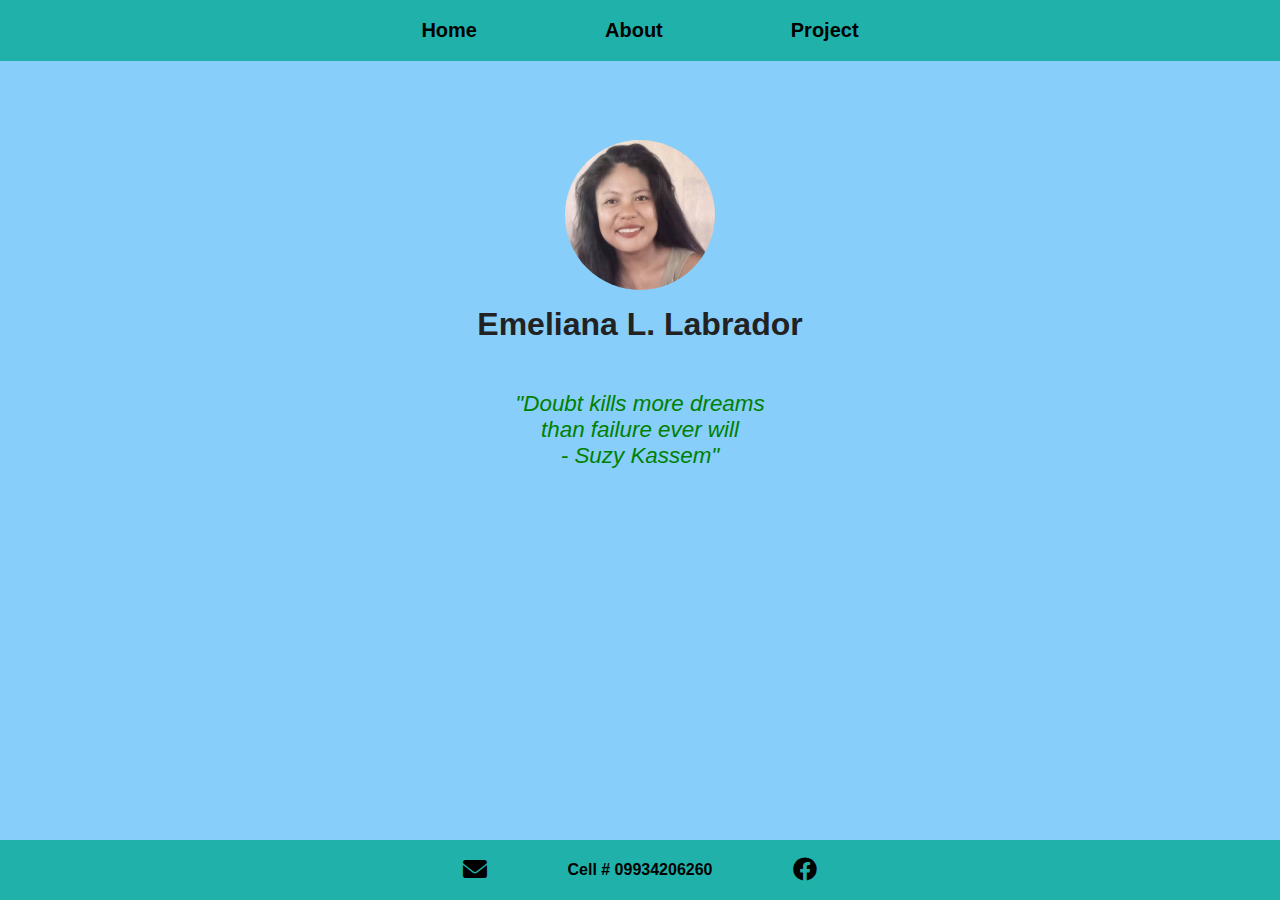
<file: index.html>
<!DOCTYPE html>
<html lang="en">
<head>
  <meta charset="UTF-8" />
  <meta name="viewport" content="width=device-width, initial-scale=1.0" />
  <link rel="stylesheet" href="https://cdnjs.cloudflare.com/ajax/libs/font-awesome/6.0.0-beta3/css/all.min.css"/>
  <link rel="stylesheet" href="css/index.css">
  <title>Portfolio</title>
 
</head>
<body>
  <header>
    <nav>
        <a href="index.html">Home</a>
        <a href="files/about.html">About</a>
        <a href="files/project.html">Project</a>
      </nav>
  </header>

  <main>
        <section class="profile">
            <img src="images/picture.jpg"/>
            <h1>Emeliana L. Labrador</h1>
          </section>

          <div class="quote">
            <blockquote>
              "Doubt kills more dreams<br>than failure ever will<br> - Suzy Kassem"
            </blockquote>
          </div>
    </div>
  </main>

  <footer>
    <a href="mailto:emelianalabrador@email.com"><i class="fas fa-envelope"></i></a>
    <p class="contactnumber"><b>Cell # 09934206260</b></p>
    <a href="https://www.facebook.com/share/1AU1FuTvKm/" target="_blank"><i class="fab fa-facebook"></i></a>
  </footer>
</body>
</html>
</file>
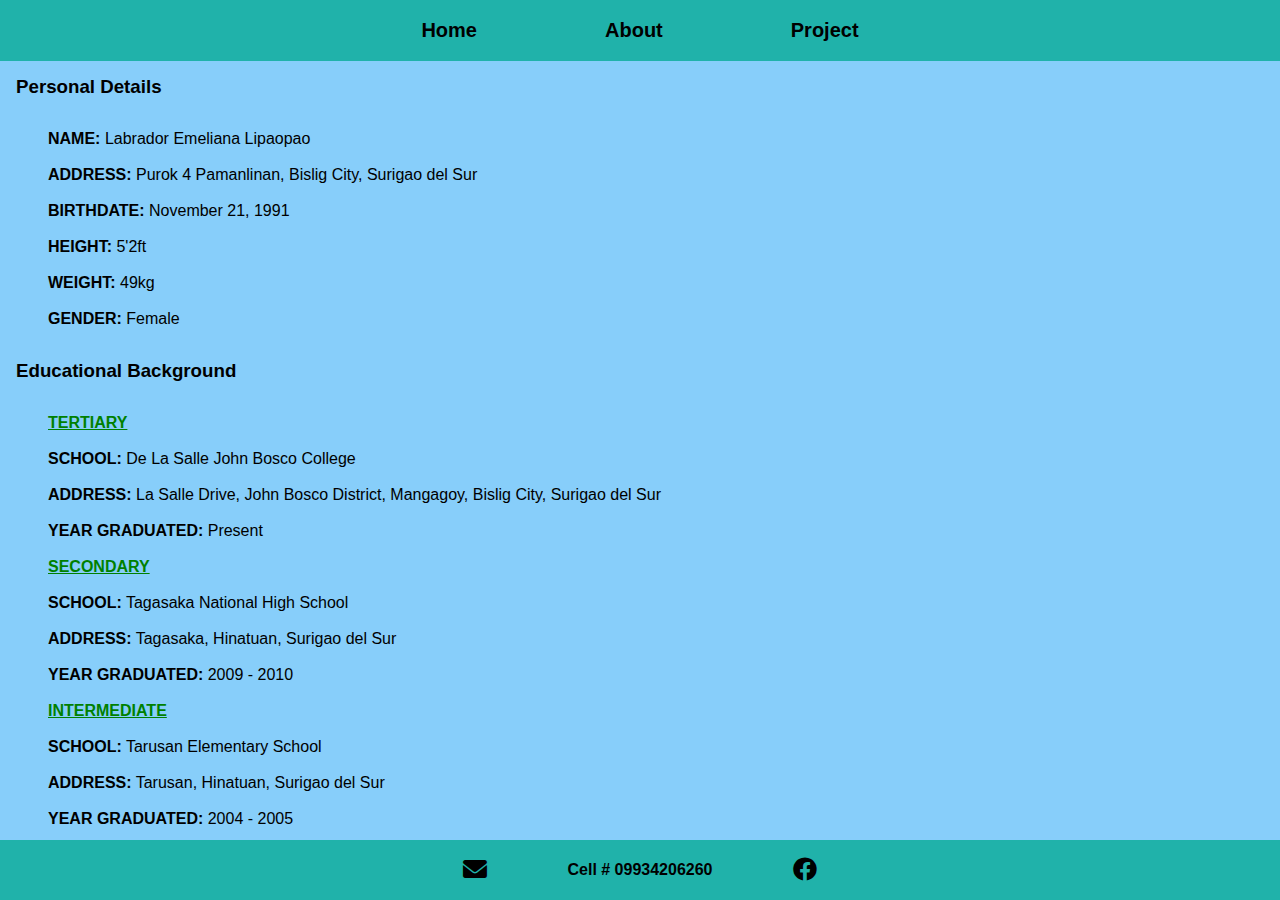
<file: files/about.html>
<!DOCTYPE html>
<html lang="en">
<head>
  <meta charset="UTF-8" />
  <meta name="viewport" content="width=device-width, initial-scale=1.0" />
  <link rel="stylesheet" href="https://cdnjs.cloudflare.com/ajax/libs/font-awesome/6.0.0-beta3/css/all.min.css"/>
  <link rel="stylesheet" href="../css/about.css">
  <title>Portfolio</title>
 
</head>
<body>
  <header>
    <nav>
        <a href="../index.html">Home</a>
        <a href="../files/about.html">About</a>
        <a href="../files/project.html">Project</a>
      </nav>
  </header>

  <main>
   
    <div style="height: 1500px; background: linear-gradient( lightskyblue);">

     <h3>Personal Details</h3>
     <div class="text">
        <p> <b>NAME:</b> Labrador Emeliana Lipaopao</p> <br>
        <P><b>ADDRESS:</b> Purok 4 Pamanlinan, Bislig City, Surigao del Sur</P> <br>
        <P><b>BIRTHDATE:</b> November 21, 1991</P> <br>
        <P><b>HEIGHT:</b> 5'2ft</P> <br>
        <P><b>WEIGHT:</b> 49kg</P> <br>
        <P><b>GENDER:</b> Female</P>
     </div>

     <h3>Educational Background</h3>
     <div class="text">
      <P class="color"><b><U>TERTIARY</U></b></P><br>
      <p> <b>SCHOOL:</b> De La Salle John Bosco College</p> <br>
      <P><b>ADDRESS:</b> La Salle Drive, John Bosco District, Mangagoy, Bislig City, Surigao del Sur </P> <br>
      <P><b>YEAR GRADUATED:</b> Present </P> <br>

      <P class="color"><b><U>SECONDARY</U></b></P><br>
      <p> <b>SCHOOL:</b> Tagasaka National High School</p> <br>
      <P><b>ADDRESS:</b> Tagasaka, Hinatuan, Surigao del Sur </P> <br>
      <P><b>YEAR GRADUATED:</b> 2009 - 2010</P> <br>

      <P class="color"><b><U>INTERMEDIATE</U></b></P><br>
      <p> <b>SCHOOL:</b> Tarusan Elementary School</p> <br>
      <P><b>ADDRESS:</b> Tarusan, Hinatuan, Surigao del Sur </P> <br>
      <P><b>YEAR GRADUATED:</b> 2004 - 2005</P> <br>
   </div>

   <h3>SKILLS</h3>
   <div class="text">
    <p>Technical Support</p> <br>
    <P>Cashiering</P> <br>
    <p>Budgeting</p> <br>
    <p>Communication</p> <br>
    <p>Analyzing</p> <br>
    <p>Negotiation</p>
 </div>

 <h3>HOBBIES</h3>
   <div class="text">
    <p>Listening music while doing house chores</p> <br>
    <p>Cooking - cause I always finds joy in experimenting with flavors, trying new recipes.</p>
    
 </div>

    </div>
  </main>

  <footer>
    <a href="mailto:emelianalabrador@email.com"><i class="fas fa-envelope"></i></a>
    <p class="contactnumber"><b>Cell # 09934206260</b></p>
    <a href="https://www.facebook.com/share/1AU1FuTvKm/" target="_blank"><i class="fab fa-facebook"></i></a>
  </footer>
</body>
</html>
</file>
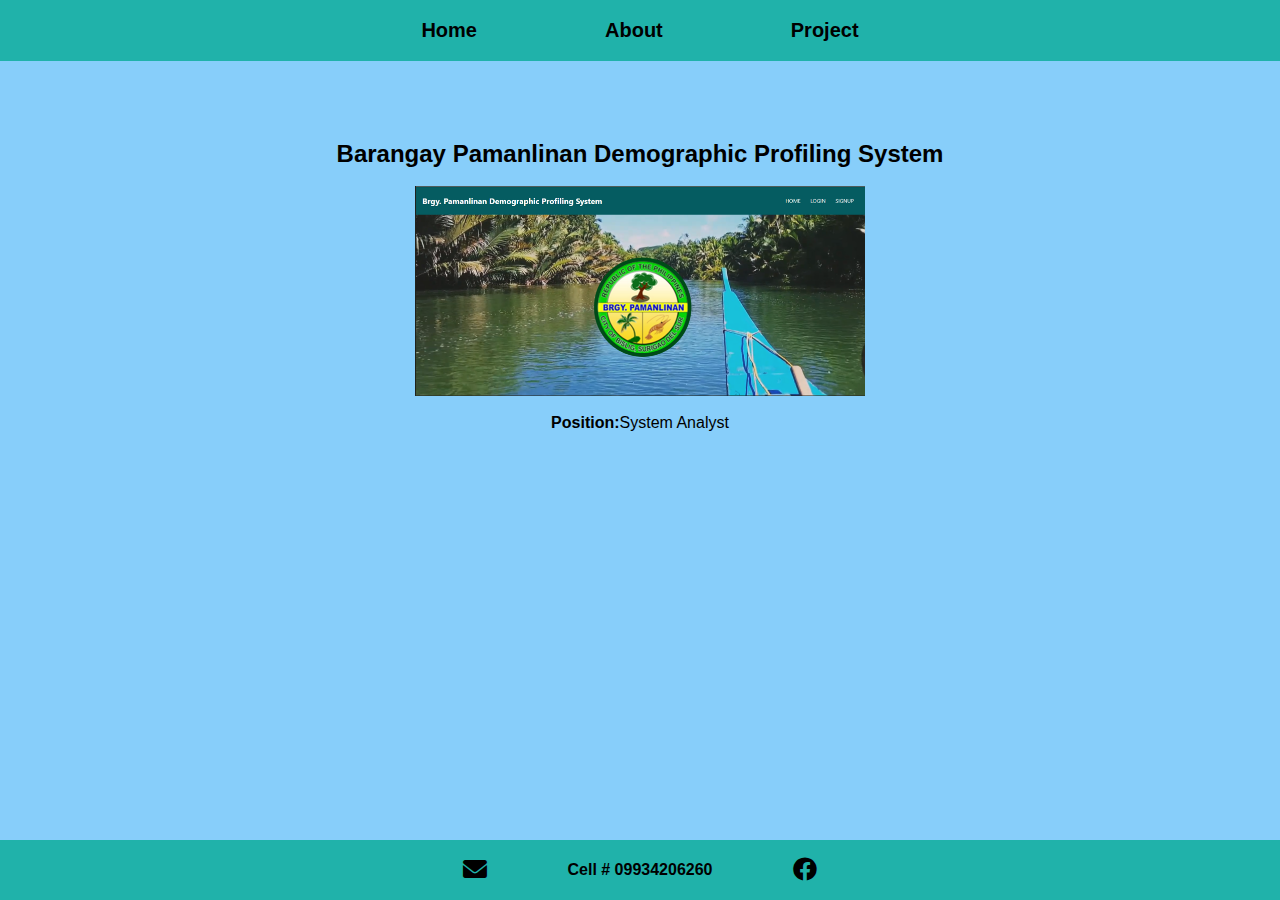
<file: files/project.html>
<!DOCTYPE html>
<html lang="en">
<head>
  <meta charset="UTF-8" />
  <meta name="viewport" content="width=device-width, initial-scale=1.0" />
  <link rel="stylesheet" href="https://cdnjs.cloudflare.com/ajax/libs/font-awesome/6.0.0-beta3/css/all.min.css"/>
  <link rel="stylesheet" href="../css/project.css">
  <title>Portfolio</title>
 
</head>
<body>
  <header>
    <nav>
        <a href="../index.html">Home</a>
        <a href="../files/about.html">About</a>
        <a href="../files/project.html">Project</a>
      </nav>
  </header>

  <main>
    <div style="height: 1500px; background: linear-gradient( lightskyblue);">
      <section class="profile">
        <h6>Barangay Pamanlinan Demographic Profiling System</h6> <br>
        <img src="../images/brgypicture.png" /> <br>
      <p><b>Position:</b>System Analyst</p>
      </section>
    </div>
  </main>

  <footer>
    <a href="mailto:emelianalabrador@email.com"><i class="fas fa-envelope"></i></a>
    <p class="contactnumber"><b>Cell # 09934206260</b></p>
    <a href="https://www.facebook.com/share/1AU1FuTvKm/" target="_blank"><i class="fab fa-facebook"></i></a>
  </footer>
</body>
</html>
</file>
<file: css/index.css>
* {
    box-sizing: border-box;
    margin: 0;
    padding: 0;
  }

  html, body {
    height: 100%;
    font-family: Arial, sans-serif;
  }

  body {
    display: flex;
    flex-direction: column;
  }

  header, footer {
    position: fixed;
    left: 0;
    right: 0;
    background-color: lightseagreen;
    color: white;
    padding: 1rem;
    text-align: center;
    z-index: 1000;
  }

  header {
    top: 0;
  }

  nav {
    background-color: lightseagreen;
    display: flex;
    justify-content: center;
    gap: 8rem;
    padding: 0.2rem 0.2rem;
  }
  
  nav a {
    text-decoration: none;
    color: black;
    font-weight: bold;
    font-size: 20px;
    position: relative;
  }
  
  nav a::after {
    content: '';
    position: absolute;
    width: 0%;
    height: 2px;
    background-color: black;
    bottom: -5px;
    left: 0;
    transition: width 0.3s;
  }
  
  nav a:hover::after {
    width: 100%;
  }

  .profile {
    flex: 1;
    display: flex;
    flex-direction: column;
    align-items: center;
    padding: 2rem;
    text-align: center;
    margin-top: 2rem;
  }
  
  .profile img {
    width: 150px;
    height: 150px;
    border-radius: 50%;
    object-fit: cover;
    margin-bottom: 1rem;
  }
  
  .profile h1 {
    font-size: 2rem;
    color: #222;
  }

  .quote {
    text-align: center;
    margin: 1rem 2rem;
  }
  
  .quote blockquote {
    font-style: italic;
    color: green;
    font-size: 1.4rem;
    margin-bottom: 50px;
  }

  footer {
    background-color: lightseagreen;
    display: flex;
    justify-content: center;
    gap: 5rem;
    padding: 1rem;
  }
  
  footer a {
    color: black;
    font-size: 1.5rem;
    text-decoration: none;
  }

  footer {
    bottom: 0;
  }

  .contactnumber {
    margin-top: 0.3rem;
    color: black;
    font-size: 1rem;
  }

  main {
    flex: 1;
    margin-top: 60px;
    margin-bottom: 60px;
    overflow-y: auto;
    padding: 1rem;
    background-color: lightskyblue;
    height: calc(100vh - 120px);
  }

  /* Responsive styling */
  @media (max-width: 600px) {
    header, footer {
      padding: 0.8rem;
      font-size: 0.9rem;
    }

    main {
      padding: 0.8rem;
      background-color: lightskyblue;
    }
  }
</file>
<file: css/about.css>
* {
    box-sizing: border-box;
    margin: 0;
    padding: 0;
  }

  html, body {
    height: 100%;
    font-family: Arial;
  }

  body {
    display: flex;
    flex-direction: column;
  }

  header, footer {
    position: fixed;
    left: 0;
    right: 0;
    background-color: lightseagreen;
    color: white;
    padding: 1rem;
    text-align: center;
    z-index: 1000;
  }

  header {
    top: 0;
  }

  nav {
    background-color: lightseagreen;
    display: flex;
    justify-content: center;
    gap: 8rem;
    padding: 0.2rem 0.2rem;
  }
  
  nav a {
    text-decoration: none;
    color: black;
    font-weight: bold;
    font-size: 20px;
    position: relative;
  }
  
  nav a::after {
    content: '';
    position: absolute;
    width: 0%;
    height: 2px;
    background-color: black;
    bottom: -5px;
    left: 0;
    transition: width 0.3s;
  }
  
  nav a:hover::after {
    width: 100%;
  }

  h2 {
    padding-left: 50rem;
  }

  .text {
    padding: 2rem;
    
    display: inline-block;
  }

  .color {
    color: green;
  }

  footer {
    background-color: lightseagreen;
    display: flex;
    justify-content: center;
    gap: 5rem;
    padding: 1rem;
  }
  
  footer a {
    color: black;
    font-size: 1.5rem;
    text-decoration: none;
  }

  footer {
    bottom: 0;
  }

  .contactnumber {
    margin-top: 0.3rem;
    color: black;
    font-size: 1rem;
  }

  main {
    flex: 1;
    margin-top: 60px;  
    margin-bottom: 60px; 
    overflow-y: auto;
    padding: 1rem;
    background-color: lightskyblue;
    height: calc(100vh - 120px);
  }

  @media (max-width: 600px) {
    header, footer {
      padding: 0.8rem;
      font-size: 0.9rem;
    }

    main {
      padding: 0.8rem;
      background-color: lightskyblue;
    }
  }
</file>
<file: css/project.css>
* {
    box-sizing: border-box;
    margin: 0;
    padding: 0;
  }

  html, body {
    height: 100%;
    font-family: Arial, sans-serif;
  }

  body {
    display: flex;
    flex-direction: column;
  }

  header, footer {
    position: fixed;
    left: 0;
    right: 0;
    background-color: lightseagreen;
    color: white;
    padding: 1rem;
    text-align: center;
    z-index: 1000;
  }

  header {
    top: 0;
  }

  nav {
    background-color: lightseagreen;
    display: flex;
    justify-content: center;
    gap: 8rem;
    padding: 0.2rem 0.2rem;
  }
  
  nav a {
    text-decoration: none;
    color: black;
    font-weight: bold;
    font-size: 20px;
    position: relative;
  }
  
  nav a::after {
    content: '';
    position: absolute;
    width: 0%;
    height: 2px;
    background-color: black;
    bottom: -5px;
    left: 0;
    transition: width 0.3s;
  }
  
  nav a:hover::after {
    width: 100%;
  }

  .profile {
    flex: 1;
    display: flex;
    flex-direction: column;
    align-items: center;
    padding: 2rem;
    text-align: center;
    margin-top: 2rem;
  }
  
  .profile img {
    width: 450px;
    height: 210px;
  }
  
  .profile h6 {
    font-size: 1.5rem;
    color: black;
  }

  footer {
    background-color: lightseagreen;
    display: flex;
    justify-content: center;
    gap: 5rem;
    padding: 1rem;
  }
  
  footer a {
    color: black;
    font-size: 1.5rem;
    text-decoration: none;
  }

  footer {
    bottom: 0;
  }

  .contactnumber {
    margin-top: 0.3rem;
    color: black;
    font-size: 1rem;
  }

  main {
    flex: 1;
    margin-top: 60px;  
    margin-bottom: 60px; 
    overflow-y: auto;
    padding: 1rem;
    background-color: lightskyblue;
    height: calc(100vh - 120px); 
  }

  @media (max-width: 600px) {
    header, footer {
      padding: 0.8rem;
      font-size: 0.9rem;
    }

    main {
      padding: 0.8rem;
      background-color: lightskyblue;
    }
  }
</file>
